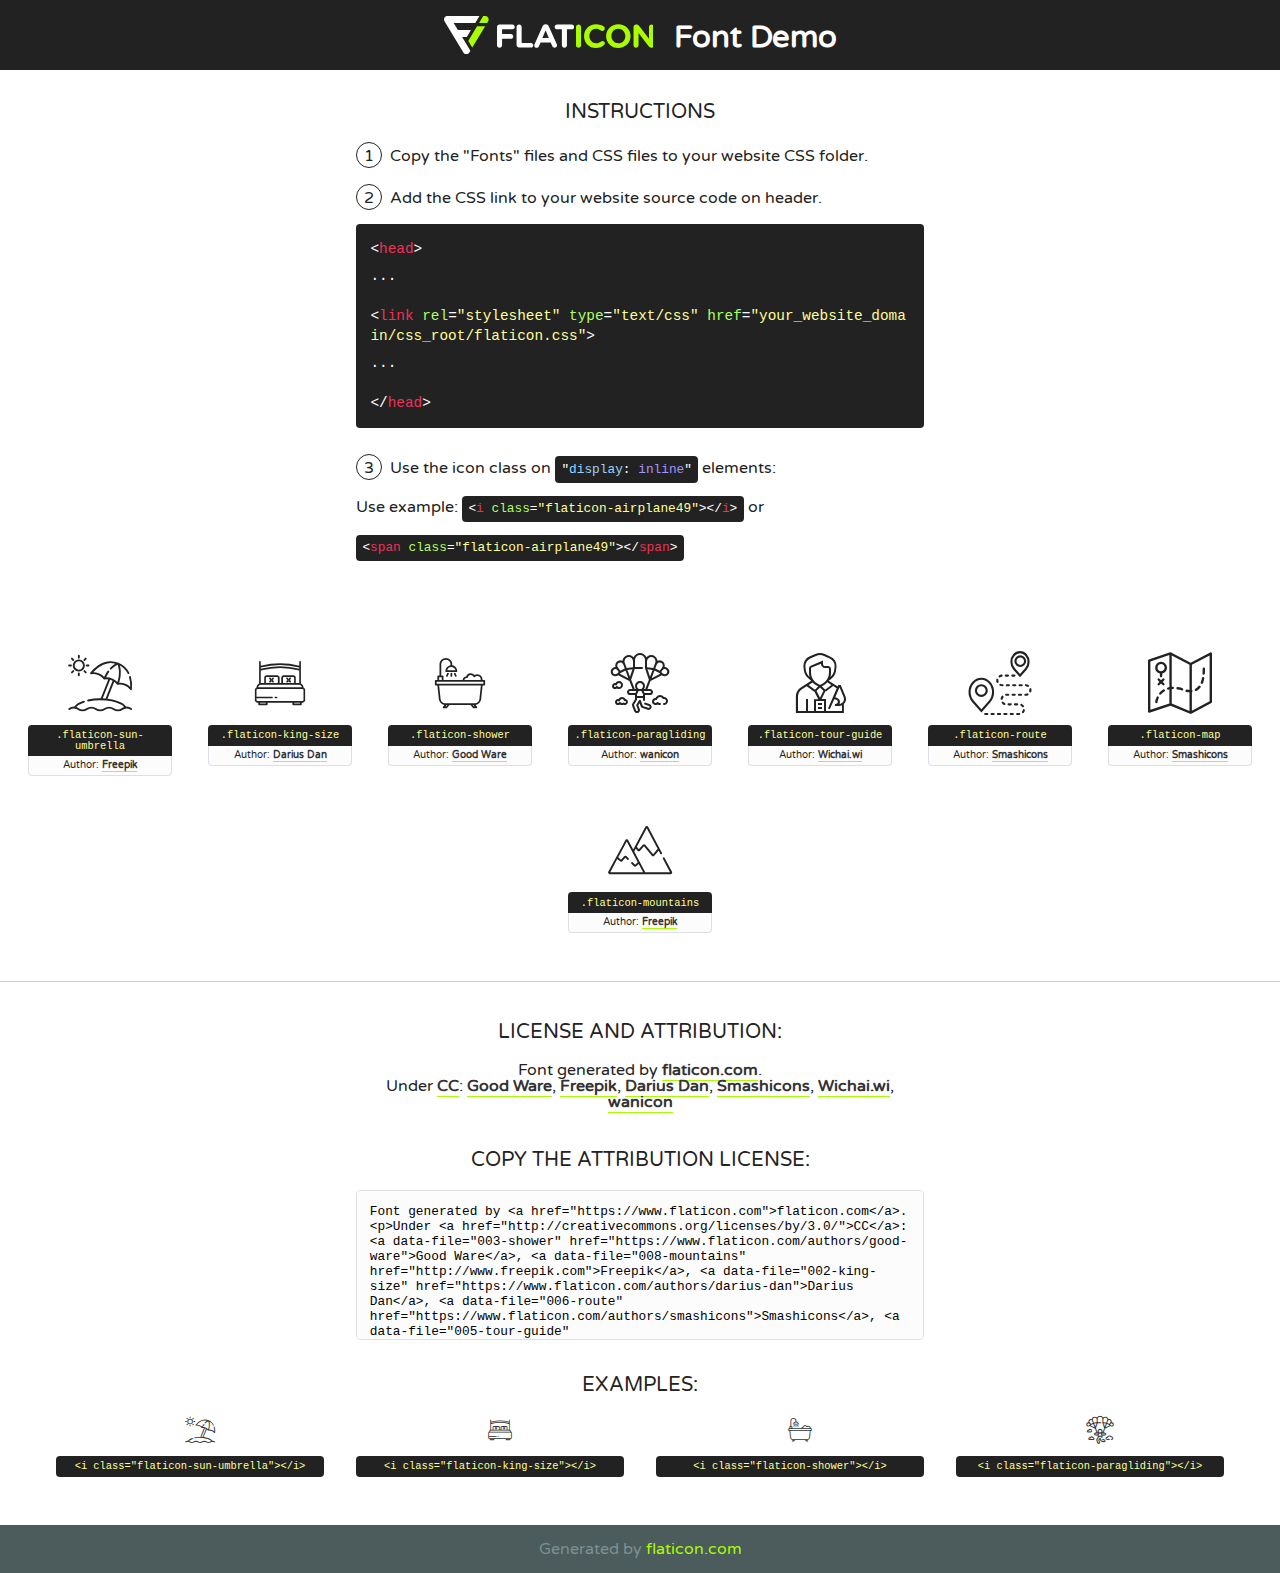
<file: gadkille/static/gadkille/assets/fonts/flaticon/font/flaticon.html>
<!DOCTYPE html>
<!--
  Flaticon icon font: Flaticon
  Creation date: 22/08/2019 02:16
-->
<html>
<!DOCTYPE html>
<html>

<head>
    <title>Flaticon WebFont</title>
    <link href="http://fonts.googleapis.com/css?family=Varela+Round" rel="stylesheet" type="text/css" />
    <link rel="stylesheet" type="text/css" href="flaticon.css">
    <meta charset="UTF-8">
    <style>
    html, body, div, span, applet, object, iframe,
    h1, h2, h3, h4, h5, h6, p, blockquote, pre,
    a, abbr, acronym, address, big, cite, code,
    del, dfn, em, img, ins, kbd, q, s, samp,
    small, strike, strong, sub, sup, tt, var,
    b, u, i, center,
    dl, dt, dd, ol, ul, li,
    fieldset, form, label, legend,
    table, caption, tbody, tfoot, thead, tr, th, td,
    article, aside, canvas, details, embed, 
    figure, figcaption, footer, header, hgroup, 
    menu, nav, output, ruby, section, summary,
    time, mark, audio, video {
        margin: 0;
        padding: 0;
        border: 0;
        font-size: 100%;
        font: inherit;
        vertical-align: baseline;
    }
    /* HTML5 display-role reset for older browsers */
    article, aside, details, figcaption, figure, 
    footer, header, hgroup, menu, nav, section {
        display: block;
    }
    body {
        line-height: 1;
    }
    ol, ul {
        list-style: none;
    }
    blockquote, q {
        quotes: none;
    }
    blockquote:before, blockquote:after,
    q:before, q:after {
        content: '';
        content: none;
    }
    table {
        border-collapse: collapse;
        border-spacing: 0;
    }
    body {
        font-family: 'Varela Round', Helvetica, Arial, sans-serif;
        font-size: 16px;
        color: #222;
    }
    a {
        color: #333;
        border-bottom: 1px solid #a9fd00;
        font-weight: bold;
        text-decoration: none;
    }
    * {
        -moz-box-sizing: border-box;
        -webkit-box-sizing: border-box;
        box-sizing: border-box;
        margin: 0;
        padding: 0;
    }
    [class^="flaticon-"]:before, [class*=" flaticon-"]:before, [class^="flaticon-"]:after, [class*=" flaticon-"]:after {
        font-family: Flaticon;
        font-size: 30px;
        font-style: normal;
        margin-left: 20px;
        color: #333;
    }
    .wrapper {
        max-width: 600px;
        margin: auto;
        padding: 0 1em;
    }
    .title {
        font-size: 1.25em;
        text-align: center;
        margin-bottom: 1em;
        text-transform: uppercase;
    }
    header {
        text-align: center;
        background-color: #222;
        color: #fff;
        padding: 1em;
    }
    header .logo {
        width: 210px;
        height: 38px;
        display: inline-block;
        vertical-align: middle;
        margin-right: 1em;
        border: none;
    }
    header strong {
        font-size: 1.95em;
        font-weight: bold;
        vertical-align: middle;
        margin-top: 5px;
        display: inline-block;
    }
    .demo {
        margin: 2em auto;
        line-height: 1.25em;
    }
    .demo ul li {
        margin-bottom: 1em;
    }
    .demo ul li .num {
        color: #222;
        border-radius: 20px;
        display: inline-block;
        width: 26px;
        padding: 3px;
        height: 26px;
        text-align: center;
        margin-right: 0.5em;
        border: 1px solid #222;
    }
    .demo ul li code {
        background-color: #222;
        border-radius: 4px;
        padding: 0.25em 0.5em;
        display: inline-block;
        color: #fff;
        font-family: Consolas,Monaco,Lucida Console,Liberation Mono,DejaVu Sans Mono,Bitstream Vera Sans Mono,Courier New, monospace;
        font-weight: lighter;
        margin-top: 1em;
        font-size: 0.8em;
        word-break: break-all;
    }
    .demo ul li code.big {
        padding: 1em;
        font-size: 0.9em;
    }
    .demo ul li code .red {
        color: #EF3159;
    }
    .demo ul li code .green {
        color: #ACFF65;
    }
    .demo ul li code .yellow {
        color: #FFFF99;
    }
    .demo ul li code .blue {
        color: #99D3FF;
    }
    .demo ul li code .purple {
        color: #A295FF;
    }
    .demo ul li code .dots {
        margin-top: 0.5em;
        display: block;
    }
    #glyphs {
        border-bottom: 1px solid #ccc;
        padding: 2em 0;
        text-align: center;
    }
    .glyph {
        display: inline-block;
        width: 9em;
        margin: 1em;
        text-align: center;
        vertical-align: top;
        background: #FFF;
    }
    .glyph .glyph-icon {
        padding: 10px;
        display: block;
        font-family:"Flaticon";
        font-size: 64px;
        line-height: 1;
    }
    .glyph .glyph-icon:before {
        font-size: 64px;
        color: #222;
        margin-left: 0;
    }
    .class-name {
        font-size: 0.65em;
        background-color: #222;
        color: #fff;
        border-radius: 4px 4px 0 0;
        padding: 0.5em;
        color: #FFFF99;
        font-family: Consolas,Monaco,Lucida Console,Liberation Mono,DejaVu Sans Mono,Bitstream Vera Sans Mono,Courier New, monospace;
    }
    .author-name {
        font-size: 0.6em;
        background-color: #fcfcfd;
        border: 1px solid #DEDEE4;
        border-top: 0;
        border-radius: 0 0 4px 4px;
        padding: 0.5em;
    }
    .class-name:last-child {
        font-size: 10px;
        color:#888;
    }
    .class-name:last-child a {
        font-size: 10px;
        color:#555;
    }
    .class-name:last-child a:hover {
        color:#a9fd00;
    }
    .glyph > input {
        display: block;
        width: 100px;
        margin: 5px auto;
        text-align: center;
        font-size: 12px;
        cursor: text;
    }
    .glyph > input.icon-input {
        font-family:"Flaticon";
        font-size: 16px;
        margin-bottom: 10px;
    }
    .attribution .title {
        margin-top: 2em;
    }
    .attribution textarea {
        background-color: #fcfcfd;
        padding: 1em;
        border: none;
        box-shadow: none;
        border: 1px solid #DEDEE4;
        border-radius: 4px;
        resize: none;
        width: 100%;
        height: 150px;
        font-size: 0.8em;
        font-family: Consolas,Monaco,Lucida Console,Liberation Mono,DejaVu Sans Mono,Bitstream Vera Sans Mono,Courier New, monospace;
        -webkit-appearance: none;
    }
    .iconsuse {
        margin: 2em auto;
        text-align: center;
        max-width: 1200px;
    }
    .iconsuse:after {
        content: '';
        display: table;
        clear: both;
    }
    .iconsuse .image {
        float: left;
        width: 25%;
        padding: 0 1em;
    }
    .iconsuse .image p {
        margin-bottom: 1em;
    }
    .iconsuse .image span {
        display: block;
        font-size: 0.65em;
        background-color: #222;
        color: #fff;
        border-radius: 4px;
        padding: 0.5em;
        color: #FFFF99;
        margin-top: 1em;
        font-family: Consolas,Monaco,Lucida Console,Liberation Mono,DejaVu Sans Mono,Bitstream Vera Sans Mono,Courier New, monospace;
    }
    #footer {
        text-align: center;
        background-color: #4C5B5C;
        color: #7c9192;
        padding: 1em;
    }
    #footer a {
        border: none;
        color: #a9fd00;
        font-weight: normal;
    }
    @media (max-width: 960px) {
        .iconsuse .image {
            width: 50%;
        }
    }
    @media (max-width: 560px) {
        .iconsuse .image {
            width: 100%;
        }
    }
    </style>
</head>

<body class="characters-off">

    <header>
        <a href="https://www.flaticon.com" target="_blank" class="logo">
            <svg version="1.1" xmlns="http://www.w3.org/2000/svg" xmlns:xlink="http://www.w3.org/1999/xlink" xmlns:a="http://ns.adobe.com/AdobeSVGViewerExtensions/3.0/" viewBox="0 0 560.875 102.036" enable-background="new 0 0 560.875 102.036" xml:space="preserve">
                <defs>
                </defs>
                <g>
                    <g class="letters">
                        <path fill="#ffffff" d="M141.596,29.675c0-3.777,2.985-6.767,6.764-6.767h34.438c3.426,0,6.15,2.728,6.15,6.15
                        c0,3.43-2.724,6.149-6.15,6.149h-27.674v13.091h23.719c3.429,0,6.151,2.724,6.151,6.15c0,3.43-2.723,6.149-6.151,6.149h-23.719
                        v17.574c0,3.773-2.986,6.761-6.764,6.761c-3.779,0-6.764-2.989-6.764-6.761V29.675z"></path>
                        <path fill="#ffffff" d="M193.844,29.149c0-3.781,2.985-6.767,6.764-6.767c3.776,0,6.763,2.985,6.763,6.767v42.957h25.039
                        c3.426,0,6.149,2.726,6.149,6.153c0,3.425-2.723,6.15-6.149,6.15h-31.802c-3.779,0-6.764-2.986-6.764-6.768V29.149z"></path>
                        <path fill="#ffffff" d="M241.891,75.71l21.438-48.407c1.492-3.341,4.215-5.357,7.906-5.357h0.792
                        c3.686,0,6.323,2.017,7.815,5.357l21.439,48.407c0.436,0.967,0.701,1.845,0.701,2.723c0,3.602-2.809,6.501-6.414,6.501
                        c-3.161,0-5.269-1.845-6.499-4.655l-4.132-9.661h-27.059l-4.301,10.102c-1.144,2.631-3.426,4.214-6.237,4.214
                        c-3.517,0-6.24-2.81-6.24-6.325C241.1,77.64,241.451,76.677,241.891,75.71z M279.932,58.666l-8.521-20.297l-8.526,20.297H279.932
                        z"></path>
                        <path fill="#ffffff" d="M314.864,35.387H301.86c-3.429,0-6.239-2.813-6.239-6.238c0-3.429,2.811-6.24,6.239-6.24h39.533
                        c3.426,0,6.237,2.811,6.237,6.24c0,3.425-2.811,6.238-6.237,6.238h-13.001v42.785c0,3.773-2.99,6.761-6.764,6.761
                        c-3.779,0-6.764-2.989-6.764-6.761V35.387z"></path>
                        <path fill="#A9FD00" d="M352.615,29.149c0-3.781,2.985-6.767,6.767-6.767c3.774,0,6.761,2.985,6.761,6.767v49.024
                        c0,3.773-2.987,6.761-6.761,6.761c-3.781,0-6.767-2.989-6.767-6.761V29.149z"></path>
                        <path fill="#A9FD00" d="M374.132,53.836v-0.179c0-17.481,13.178-31.801,32.065-31.801c9.22,0,15.459,2.458,20.557,6.238
                        c1.402,1.054,2.637,2.985,2.637,5.357c0,3.692-2.985,6.59-6.681,6.59c-1.845,0-3.071-0.702-4.044-1.319
                        c-3.776-2.813-7.729-4.393-12.562-4.393c-10.364,0-17.831,8.611-17.831,19.154v0.173c0,10.542,7.291,19.329,17.831,19.329
                        c5.715,0,9.492-1.756,13.359-4.834c1.049-0.874,2.458-1.491,4.039-1.491c3.429,0,6.325,2.813,6.325,6.236
                        c0,2.106-1.056,3.78-2.282,4.834c-5.539,4.834-12.036,7.733-21.878,7.733C387.572,85.464,374.132,71.493,374.132,53.836z"></path>
                        <path fill="#A9FD00" d="M433.009,53.836v-0.179c0-17.481,13.79-31.801,32.766-31.801c18.981,0,32.592,14.143,32.592,31.628v0.173
                        c0,17.483-13.785,31.807-32.769,31.807C446.625,85.464,433.009,71.32,433.009,53.836z M484.224,53.836v-0.179
                        c0-10.539-7.725-19.326-18.626-19.326c-10.893,0-18.449,8.611-18.449,19.154v0.173c0,10.542,7.73,19.329,18.626,19.329
                        C476.676,72.986,484.224,64.378,484.224,53.836z"></path>
                        <path fill="#A9FD00" d="M506.233,29.321c0-3.774,2.99-6.763,6.767-6.763h1.401c3.252,0,5.183,1.583,7.029,3.953l26.093,34.265
                        V29.059c0-3.692,2.99-6.677,6.681-6.677c3.683,0,6.671,2.985,6.671,6.677v48.934c0,3.78-2.987,6.765-6.764,6.765h-0.436
                        c-3.257,0-5.188-1.581-7.034-3.953l-27.056-35.492v32.944c0,3.687-2.985,6.676-6.678,6.676c-3.683,0-6.673-2.989-6.673-6.676
                        V29.321z"></path>
                    </g>
                    <g class="insignia">
                        <path fill="#ffffff" d="M48.372,56.137h12.517l11.156-18.537H37.186L25.688,18.539h57.825L94.668,0H9.271
                        C5.925,0,2.842,1.801,1.198,4.716c-1.644,2.907-1.593,6.482,0.134,9.343l50.38,83.501c1.678,2.781,4.689,4.476,7.938,4.476
                        c3.246,0,6.257-1.695,7.935-4.476l2.898-4.804L48.372,56.137z"></path>
                        <g class="i">
                            <path fill="#A9FD00" d="M93.575,18.539h0.031v0.004l21.652,0.004l2.705-4.488c1.727-2.861,1.778-6.436,0.133-9.343
                            C116.454,1.801,113.371,0,110.026,0h-5.294L93.575,18.539z"></path>
                            <polygon fill="#A9FD00" points="88.291,27.356 64.725,66.486 75.519,84.404 109.942,27.356"></polygon>
                        </g>
                    </g>
                </g>
            </svg>
        </a>
        <strong>Font Demo</strong>
    </header>


    <section class="demo wrapper">

        <p class="title">Instructions</p>

        <ul>
            <li>
                <span class="num">1</span>Copy the "Fonts" files and CSS files to your website CSS folder.
            </li>
            <li>
                <span class="num">2</span>Add the CSS link to your website source code on header.
                <code class="big">
                    &lt;<span class="red">head</span>&gt;
                    <br/><span class="dots">...</span>
                    <br/>&lt;<span class="red">link</span> <span class="green">rel</span>=<span class="yellow">"stylesheet"</span> <span class="green">type</span>=<span class="yellow">"text/css"</span> <span class="green">href</span>=<span class="yellow">"your_website_domain/css_root/flaticon.css"</span>&gt;
                    <br/><span class="dots">...</span>
                    <br/>&lt;/<span class="red">head</span>&gt;
                </code>
            </li>

            <li>
                <p>
                    <span class="num">3</span>Use the icon class on <code>"<span class="blue">display</span>:<span class="purple"> inline</span>"</code> elements:
                    <br />
                    Use example: <code>&lt;<span class="red">i</span> <span class="green">class</span>=<span class="yellow">&quot;flaticon-airplane49&quot;</span>&gt;&lt;/<span class="red">i</span>&gt;</code> or <code>&lt;<span class="red">span</span> <span class="green">class</span>=<span class="yellow">&quot;flaticon-airplane49&quot;</span>&gt;&lt;/<span class="red">span</span>&gt;</code>
            </li>
        </ul>

    </section>




   <section id="glyphs">          
    
      
        <div class="glyph"><div class="glyph-icon flaticon-sun-umbrella"></div>
            <div class="class-name">.flaticon-sun-umbrella</div>
            <div class="author-name">Author: <a data-file="001-sun-umbrella" href="http://www.freepik.com">Freepik</a> </div> 
        </div>        
        
        <div class="glyph"><div class="glyph-icon flaticon-king-size"></div>
            <div class="class-name">.flaticon-king-size</div>
            <div class="author-name">Author: <a data-file="002-king-size" href="https://www.flaticon.com/authors/darius-dan">Darius Dan</a> </div> 
        </div>        
        
        <div class="glyph"><div class="glyph-icon flaticon-shower"></div>
            <div class="class-name">.flaticon-shower</div>
            <div class="author-name">Author: <a data-file="003-shower" href="https://www.flaticon.com/authors/good-ware">Good Ware</a> </div> 
        </div>        
        
        <div class="glyph"><div class="glyph-icon flaticon-paragliding"></div>
            <div class="class-name">.flaticon-paragliding</div>
            <div class="author-name">Author: <a data-file="004-paragliding" href="https://www.flaticon.com/authors/wanicon">wanicon</a> </div> 
        </div>        
        
        <div class="glyph"><div class="glyph-icon flaticon-tour-guide"></div>
            <div class="class-name">.flaticon-tour-guide</div>
            <div class="author-name">Author: <a data-file="005-tour-guide" href="https://www.flaticon.com/authors/wichaiwi">Wichai.wi</a> </div> 
        </div>        
        
        <div class="glyph"><div class="glyph-icon flaticon-route"></div>
            <div class="class-name">.flaticon-route</div>
            <div class="author-name">Author: <a data-file="006-route" href="https://www.flaticon.com/authors/smashicons">Smashicons</a> </div> 
        </div>        
        
        <div class="glyph"><div class="glyph-icon flaticon-map"></div>
            <div class="class-name">.flaticon-map</div>
            <div class="author-name">Author: <a data-file="007-map" href="https://www.flaticon.com/authors/smashicons">Smashicons</a> </div> 
        </div>        
        
        <div class="glyph"><div class="glyph-icon flaticon-mountains"></div>
            <div class="class-name">.flaticon-mountains</div>
            <div class="author-name">Author: <a data-file="008-mountains" href="http://www.freepik.com">Freepik</a> </div> 
        </div>        
        

    </section>



    <section class="attribution wrapper"   style="text-align:center;">

      <div class="title">License and attribution:</div><div class="attrDiv">Font generated by <a href="https://www.flaticon.com">flaticon.com</a>. <div><p>Under <a href="http://creativecommons.org/licenses/by/3.0/">CC</a>: <a data-file="003-shower" href="https://www.flaticon.com/authors/good-ware">Good Ware</a>, <a data-file="008-mountains" href="http://www.freepik.com">Freepik</a>, <a data-file="002-king-size" href="https://www.flaticon.com/authors/darius-dan">Darius Dan</a>, <a data-file="006-route" href="https://www.flaticon.com/authors/smashicons">Smashicons</a>, <a data-file="005-tour-guide" href="https://www.flaticon.com/authors/wichaiwi">Wichai.wi</a>, <a data-file="004-paragliding" href="https://www.flaticon.com/authors/wanicon">wanicon</a></p>  </div>
      </div>
      <div class="title">Copy the Attribution License:</div>

    <textarea onclick="this.focus();this.select();">Font generated by &lt;a href=&quot;https://www.flaticon.com&quot;&gt;flaticon.com&lt;/a&gt;. <p>Under <a href="http://creativecommons.org/licenses/by/3.0/">CC</a>: <a data-file="003-shower" href="https://www.flaticon.com/authors/good-ware">Good Ware</a>, <a data-file="008-mountains" href="http://www.freepik.com">Freepik</a>, <a data-file="002-king-size" href="https://www.flaticon.com/authors/darius-dan">Darius Dan</a>, <a data-file="006-route" href="https://www.flaticon.com/authors/smashicons">Smashicons</a>, <a data-file="005-tour-guide" href="https://www.flaticon.com/authors/wichaiwi">Wichai.wi</a>, <a data-file="004-paragliding" href="https://www.flaticon.com/authors/wanicon">wanicon</a></p>  
     </textarea>

    </section>

    <section class="iconsuse">

          <div class="title">Examples:</div>            
             
            <div class="image">
                <p>
                    <i class="glyph-icon flaticon-sun-umbrella"></i> 
                    <span>&lt;i class=&quot;flaticon-sun-umbrella&quot;&gt;&lt;/i&gt;</span>
                </p>
            </div>
            
            <div class="image">
                <p>
                    <i class="glyph-icon flaticon-king-size"></i> 
                    <span>&lt;i class=&quot;flaticon-king-size&quot;&gt;&lt;/i&gt;</span>
                </p>
            </div>
            
            <div class="image">
                <p>
                    <i class="glyph-icon flaticon-shower"></i> 
                    <span>&lt;i class=&quot;flaticon-shower&quot;&gt;&lt;/i&gt;</span>
                </p>
            </div>
            
            <div class="image">
                <p>
                    <i class="glyph-icon flaticon-paragliding"></i> 
                    <span>&lt;i class=&quot;flaticon-paragliding&quot;&gt;&lt;/i&gt;</span>
                </p>
            </div>
                       
        </div>
                            
    </section>

<div id="footer">
    <div>Generated by <a href="https://www.flaticon.com">flaticon.com</a>
    </div>
</div>



</body>
</html>
</file>
<file: gadkille/static/gadkille/assets/fonts/flaticon/font/flaticon.css>
/*
  	Flaticon icon font: Flaticon
  	Creation date: 22/08/2019 02:16
  	*/

@font-face {
  font-family: "Flaticon";
  src: url("./Flaticon.eot");
  src: url("./Flaticon.eot?#iefix") format("embedded-opentype"),
       url("./Flaticon.woff2") format("woff2"),
       url("./Flaticon.woff") format("woff"),
       url("./Flaticon.ttf") format("truetype"),
       url("./Flaticon.svg#Flaticon") format("svg");
  font-weight: normal;
  font-style: normal;
}

@media screen and (-webkit-min-device-pixel-ratio:0) {
  @font-face {
    font-family: "Flaticon";
    src: url("./Flaticon.svg#Flaticon") format("svg");
  }
}

[class^="flaticon-"]:before, [class*=" flaticon-"]:before,
[class^="flaticon-"]:after, [class*=" flaticon-"]:after {   
  font-family: Flaticon;
        font-size: 20px;
font-style: normal;
margin-left: 20px;
}

.flaticon-sun-umbrella:before { content: "\f100"; }
.flaticon-king-size:before { content: "\f101"; }
.flaticon-shower:before { content: "\f102"; }
.flaticon-paragliding:before { content: "\f103"; }
.flaticon-tour-guide:before { content: "\f104"; }
.flaticon-route:before { content: "\f105"; }
.flaticon-map:before { content: "\f106"; }
.flaticon-mountains:before { content: "\f107"; }
</file>
